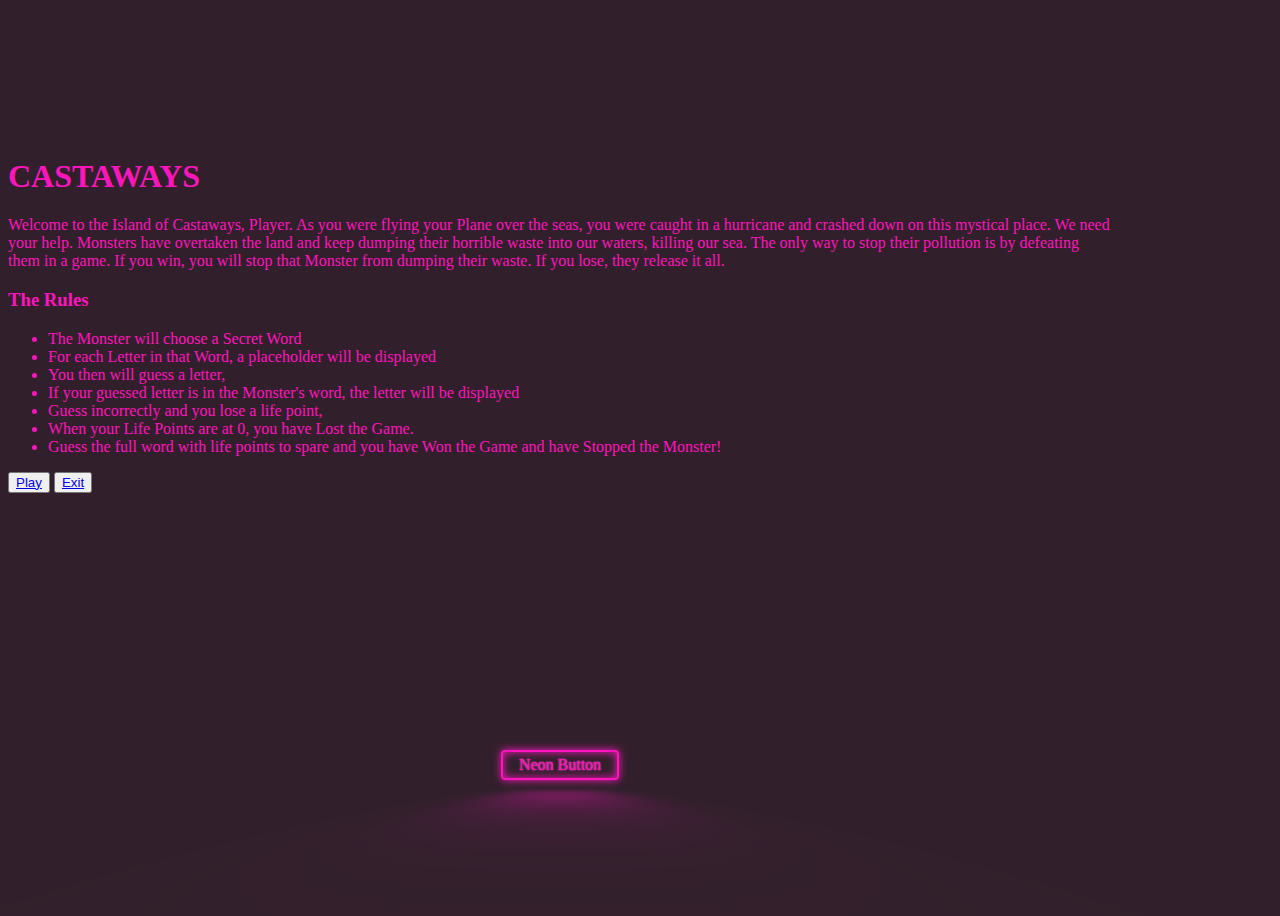
<file: gameInfo.html>
<!DOCTYPE html>
<html lang="en">
<head>
    <meta charset="UTF-8">
    <meta http-equiv="X-UA-Compatible" content="IE=edge">
    <meta name="viewport" content="width=device-width, initial-scale=1.0">
    <link rel="stylesheet" href="secondary.css">
    <title>Castaways-Game Styling</title>
</head>
<body>
    <main>
        <div class="containerModal">
            <div id="gameInfo">
                <h1>CASTAWAYS</h1>
                <div id="infoBox">
                    <p>Welcome to the Island of Castaways, Player. As you were flying your Plane over the seas, you were caught in a hurricane and crashed down on this mystical place. We need your help. Monsters have overtaken the land and keep dumping their horrible waste into our waters, killing our sea. The only way to stop their pollution is by defeating them in a game. If you win, you will stop that Monster from dumping their waste. If you lose, they release it all.</p>
                <h3>The Rules</h3>
                <ul>
                    <li>The Monster will choose a Secret Word</li>
                    <li>For each Letter in that Word, a placeholder will be displayed</li>
                    <li>You then will guess a letter,</li>
                    <li>If your guessed letter is in the Monster's word, the letter will be displayed</li>
                    <li>Guess incorrectly and you lose a life point,</li>
                    <li>When your Life Points are at 0, you have Lost the Game.</li>
                    <li>Guess the full word with life points to spare and you have Won the Game and have Stopped the Monster!</li>
                </ul>
                </div>
                <button><a id="startBtn"href="/index.html">Play</a></button>
                <button><a href="/titlepage.html">Exit</a></button>
            </div>
    </main>
    <div class="gameInfoModal">
        <a href="#" class="neonBtn">Neon Button</a>
    </div>

    <script src="neon.js"></script>
</body>
</html>
</file>
<file: secondary.css>
:root{
    --clr-neon: hsl(317 100% 54%);
    --clr-bg: hsl(323 21% 16%);
}

*,
*::before,
*::after {
    box-sizing: border-box;
}

body{
    min-height: 100vh;
    display: grid;
    place-items: center;
    background: var(--clr-bg);
    color: var(--clr-neon);
    padding-right: 10rem;
}
.neonBtn {
    font-size: 3 rem;

    display: inline-block;
    cursor: pointer;
    text-decoration: none;
    color: var(--clr-neon);

    /* could use border: currentColor 0.125em solid; currentColor is the var to use for the same color as the text, a very og thing to do */
    border: var(--clr-neon) 0.125em solid;
    padding: 0.25em 1em;
    border-radius: .25em;
    text-shadow: 
    0 0 0.125em hsl(0 0% 100% / .3),
    0 0 0.125em currentColor ;

    box-shadow: inset 0 0 .5em 0 var(--clr-neon),
    0 0 .5em 0 var(--clr-neon);

    position: relative;
    /* transition: background-color 100ms linear; */
}

.neonBtn::before{
    pointer-events: none;
    content: '';
    position: absolute;
    background:var(--clr-neon);
    top: 120%;
    left: 0;
    width: 100%;
    height: 100%;

    transform: perspective(1em) rotateX(40deg) scale(1, .35);
    filter: blur(1.5em);
    opacity: .7;
}
.neonBtn::after{
    content: '';
    position: absolute;
    top: 0;
    bottom: 0;
    right: 0;
    left: 0;
    /* background: yellowgreen; */
    box-shadow: 0 0 2em .5em var(--clr-neon);
    opacity: 0;
    background-color: var(--clr-neon);
    z-index: -1;
    transition: opacity 100ms linear;
}

.neonBtn:hover, 
.neonBtn:focus{
    background: var(--clr-neon);
    color: var(--clr-bg);
    text-shadow: none;
}

.neonBtn:hover::before,
.neonBtn:focus::before{
    opacity: 1;
}
.neonBtn:hover::after{
    opacity: 1;
}
</file>
